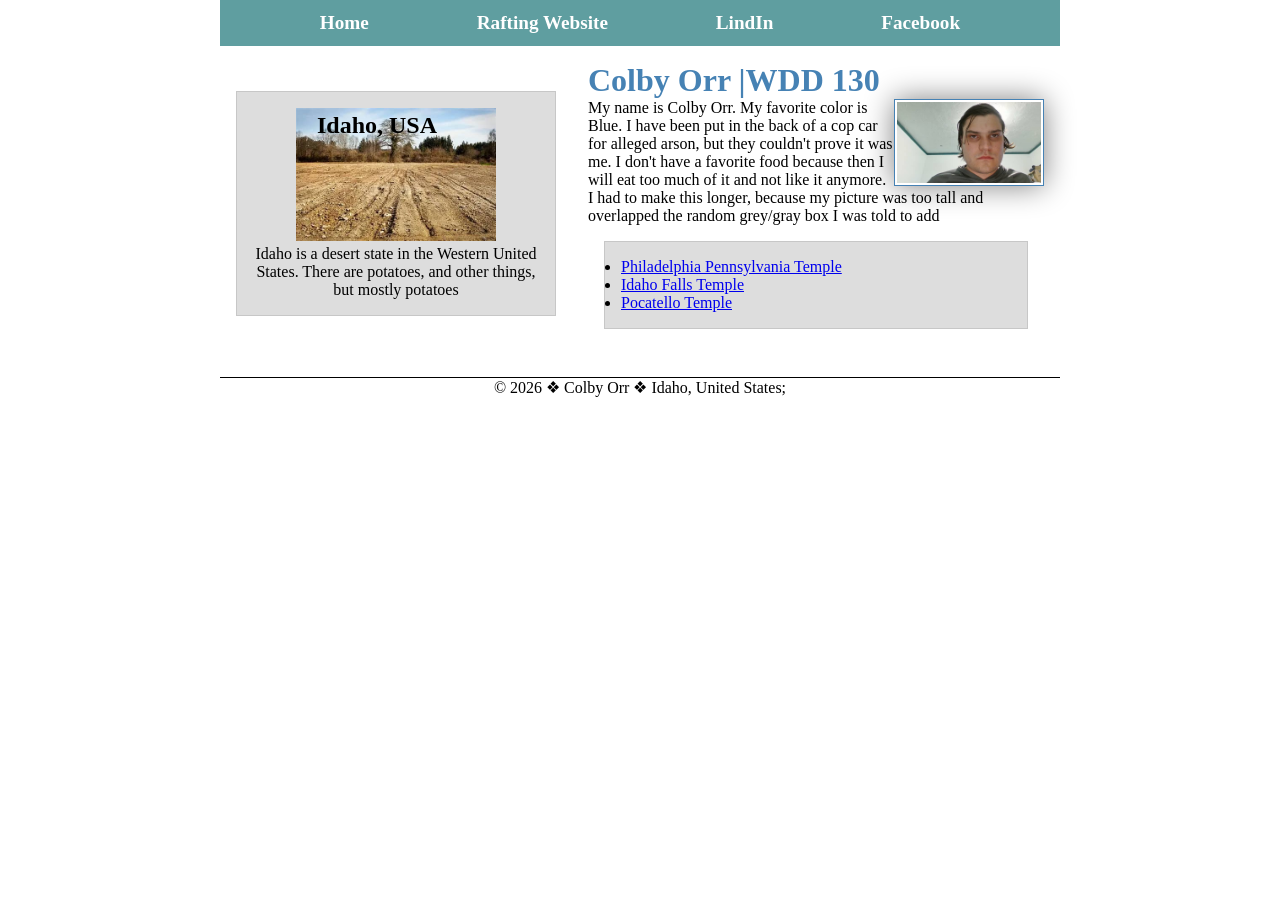
<file: index.html>
<!-- July somthingth, 2026 -->
<!DOCTYPE html>
<html lang="en">

<head>
    <meta charset="UTF-8">
    <meta name="viewport" content="width=device-width, initial-scale=1.0">
    <meta name="description"
      content="Colby Orr, this is my web development homepage, for BYU Pathways">
    <meta name="author" content="Colby Orr">
    <link rel="stylesheet" href="styles/styles.css">
    <title>Colby Orr | WDD 130</title>
</head>

<body>
    <header>
        <nav>
            <a href="#">Home</a>
            <a href="wwr/">Rafting Website</a>
            <a href="https://linkedin.com">LindIn</a>
            <a href="https://facebook.com">Facebook</a>
        </nav>

    </header>
    <div class="grid">
        <main>
            <h1>
                Colby Orr |WDD 130
            </h1>
            <img src="images/profile.jpg" alt="Colby Orr" width="200">
            <p>
                My name is Colby Orr. My favorite color is Blue. I have been put in the back of a
                cop
                car for alleged arson, but they couldn't prove it was me. I don't have a favorite
                food
                because then I will eat too much of it and not like it anymore. I had to make this
                longer, because my picture was too tall and overlapped the random grey/gray box I
                was told to add
            </p>
            <ul class="box">

                <li><a href="https://www.churchofjesuschrist.org/temples/details/philadelphia-pennsylvania-temple?lang=eng"
                      target="_blank">Philadelphia Pennsylvania Temple</a></li>
                <li><a href="https://www.churchofjesuschrist.org/temples/details/idaho-falls-idaho-temple?lang=eng"
                      target="_blank">Idaho Falls Temple</a></li>
                <li><a href="https://www.churchofjesuschrist.org/temples/details/pocatello-idaho-temple?lang=eng"
                      target="_blank">Pocatello Temple</a></li>
            </ul>
        </main>
        <aside class="box">
            <h2>Idaho, USA</h2>
            <img src="images/potato-field.jpg" alt="Potato Field.">
            <p>Idaho is a desert state in the Western United States. There are potatoes, and
                other things, but mostly potatoes</p>
        </aside>
    </div>

    <footer>
        <p>
            &copy; 2026 &#10070; Colby Orr &#10070; Idaho, United States;
        </p>
    </footer>

</body>

</html>

<!--<img src="images/salt-lake-temple.jpg" alt="The Salt Lake Temple."> -->
<!---->
</file>
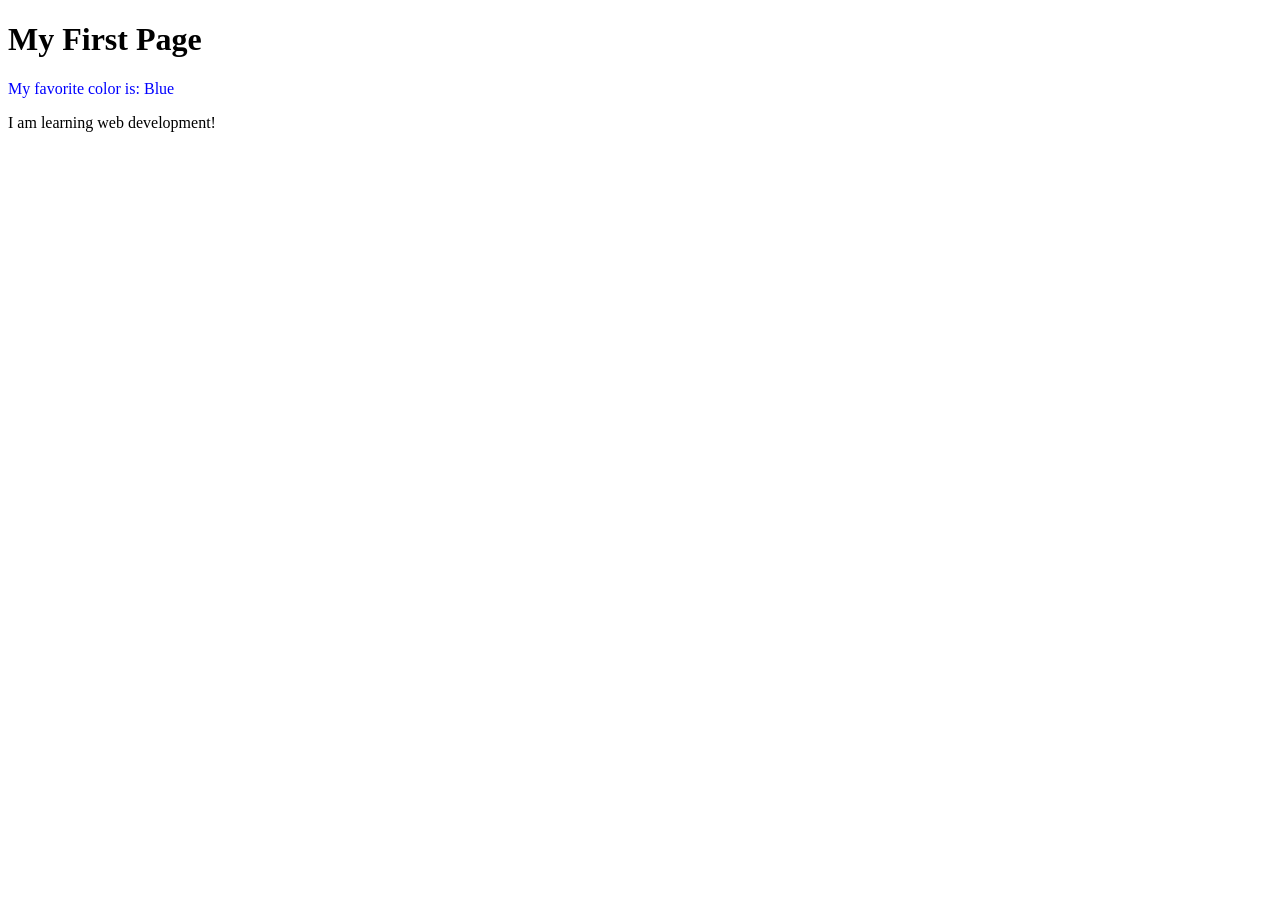
<file: week01/first-page.html>
<!DOCTYPE html>
<html lang="en">

<head>
    <meta charset="UTF-8">
    <meta name="viewport" content="width=device-width, initial-scale=1.0">
    <title>My First Page</title>
</head>

<body>
    <h1>My First Page</h1>
    <p style="color: blue;">My favorite color is: Blue</p>
    <p>I am learning web development!</p>
</body>

</html>
</file>
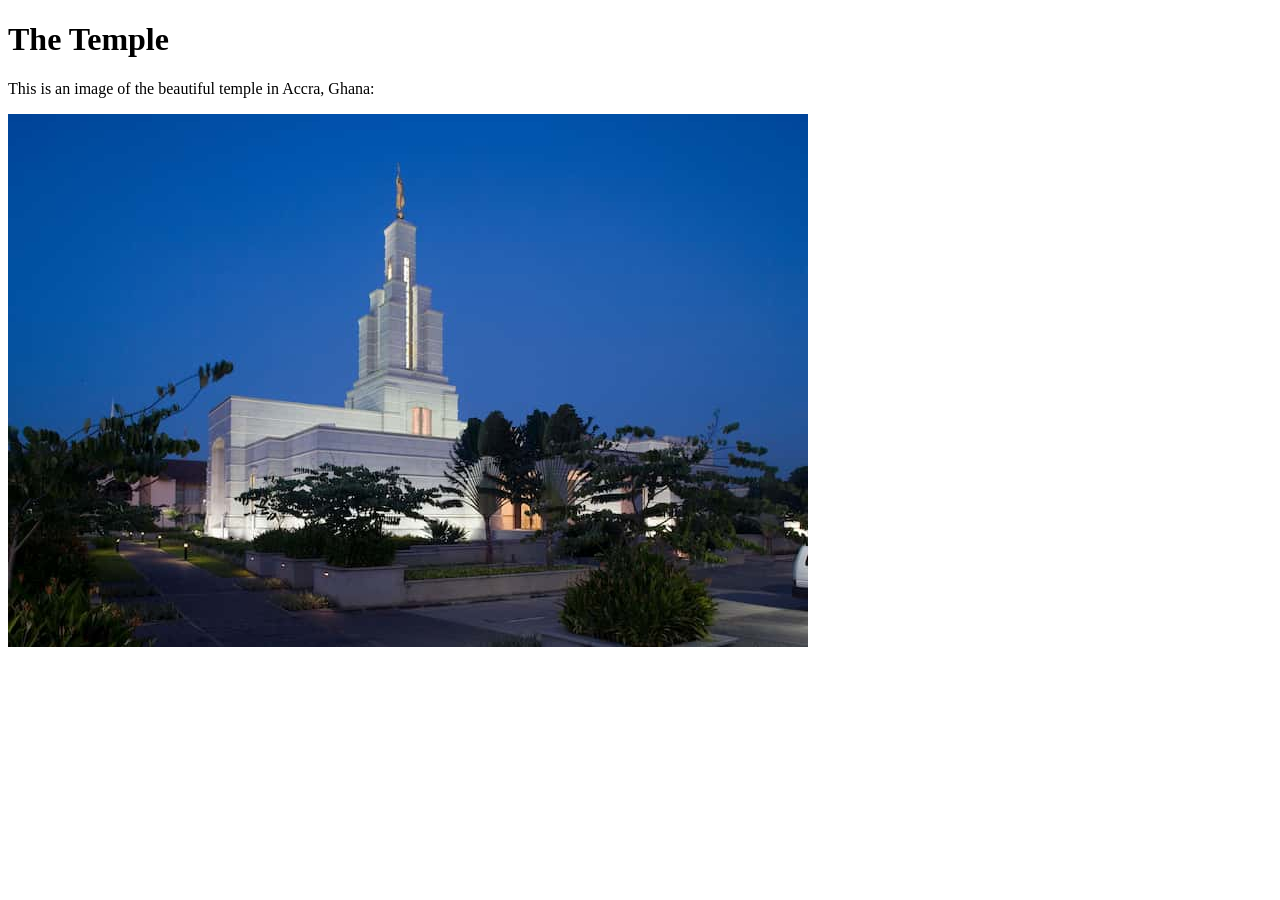
<file: week01/images-solution.html>
<!DOCTYPE html>
<html lang="en">
<head>
    <meta charset="UTF-8">
    <meta name="viewport" content="width=device-width, initial-scale=1.0">
    <title>Temple Image</title>
</head>
<body>
    <h1>The Temple</h1>
    <p>This is an image of the beautiful temple in Accra, Ghana:</p>
    <img src="images/temple-small.jpg" alt="The Accra Ghana Temple">
    
</body>
</html>
</file>
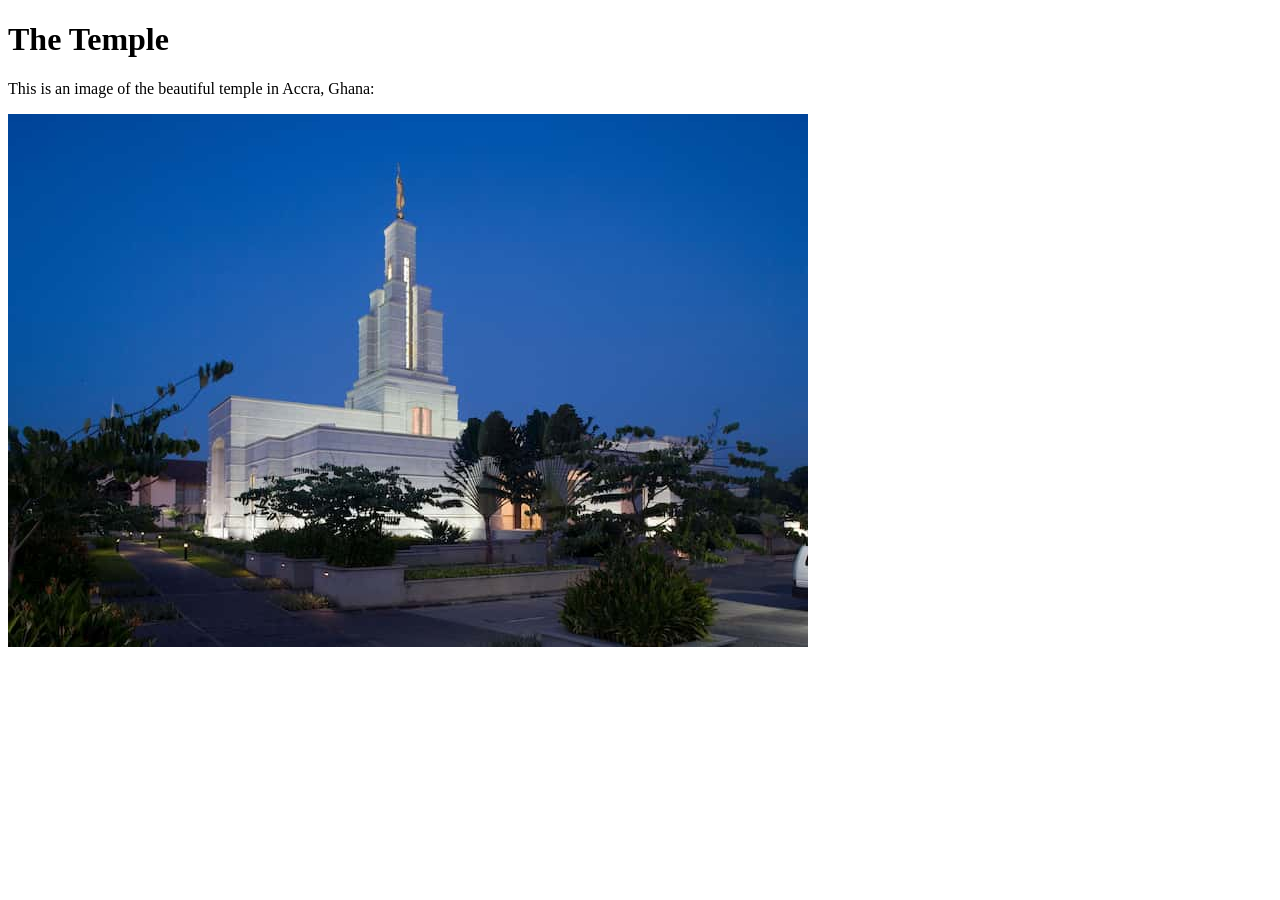
<file: week01/images.html>
<!DOCTYPE html>
<html lang="en">

<head>
    <meta charset="UTF-8">
    <meta name="viewport" content="width=device-width, initial-scale=1.0">
    <title>Temple Image</title>
</head>

<body>
    <h1>The Temple</h1>
    <p>This is an image of the beautiful temple in Accra, Ghana:</p>
    <img src="images/temple-small.jpg" alt="The Accra Ghana Temple">

</body>

</html>
</file>
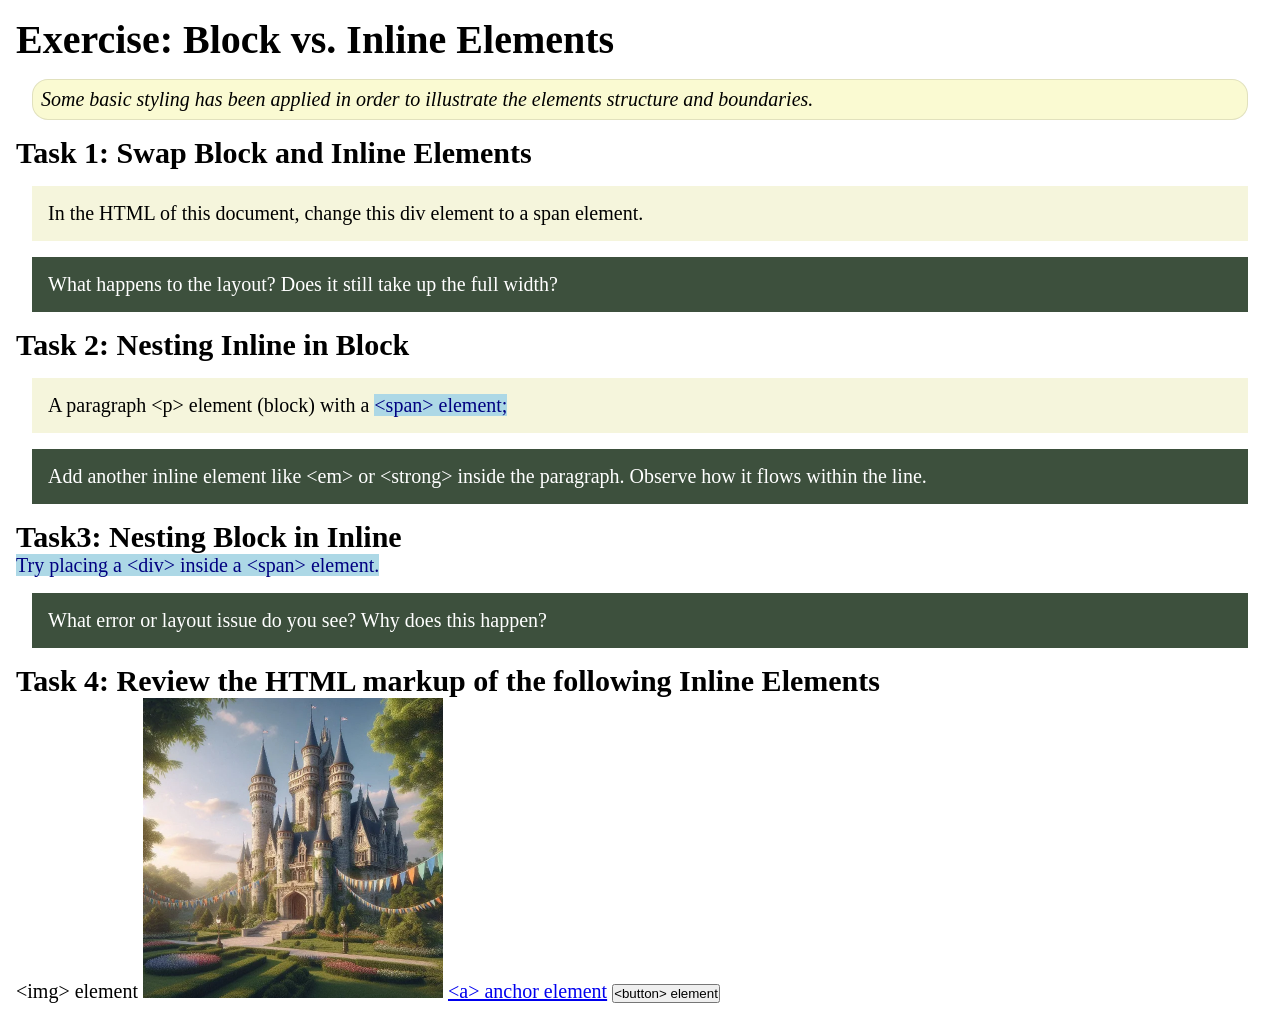
<file: week02/block-vs-inline.html>
<!DOCTYPE html>
<html lang="en">

<head>
    <meta charset="UTF-8">
    <meta name="viewport" content="width=device-width, initial-scale=1.0">
    <title>Exercise: Block vs. Inline Elements</title>
    <link rel="stylesheet" href="styles/block-vs-inline.css">
</head>

<body>
    <main>
        <h1>Exercise: Block vs. Inline Elements</h1>
        <p class="note">Some basic styling has been applied in order to illustrate the elements structure and
            boundaries.</p>

        <h2>Task 1: Swap Block and Inline Elements</h2>
        <div>In the HTML of this document, change this div element to a span element.</div>

        <p class="question">What happens to the layout? Does it still take up the full width?</p>

        <h2>Task 2: Nesting Inline in Block</h2>
        <p>A paragraph &lt;p&gt; element (block) with a <span>&lt;span&gt; element;</span></p>
        <p class="question">Add another inline element like &lt;em&gt; or &lt;strong&gt; inside the paragraph. Observe
            how it flows within the line.</p>

        <h2>Task3: Nesting Block in Inline</h2>
        <span>Try placing a &lt;div&gt; inside a &lt;span&gt; element.</span>
            <p class="question">What error or layout issue do you see? Why does this happen?</p>


            <h2>Task 4: Review the HTML markup of the following Inline Elements</h2>
        &lt;img&gt; element
        <img src="images/castle.webp" alt="placeholder image (images are inline)" width="300" height="300">
        <a href="https://churchofjesuschrist.org">&lt;a&gt; anchor element</a>
        <button type="button">&lt;button&gt; element</button>
    </main>
</body>

</html>
</file>
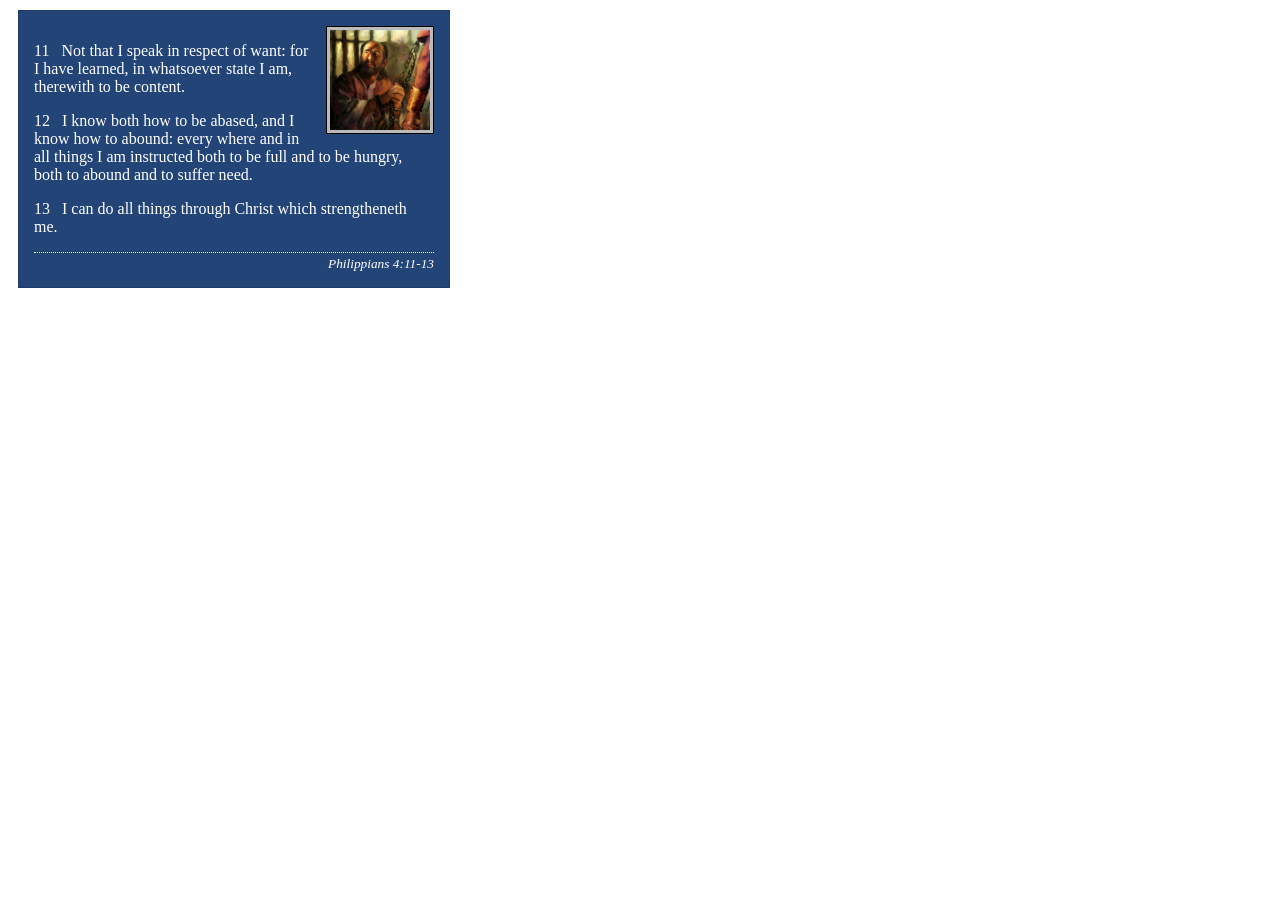
<file: week02/box-model-solution.html>
<!DOCTYPE html>
<html lang="en">
<head>
    <meta charset="UTF-8">
    <meta name="viewport" content="width=device-width, initial-scale=1.0">
    <title>Box Model Activity</title>
    <link rel="stylesheet" href="styles/box-model-solution.css">
</head>
<body>
    <main>
        <div class="callout">
            <img src="images/apostle-paul-imprisoned.webp" alt="Paul the Apostle - Imprisoned in Rome" width="200" height="200">
            <blockquote>
                <p>11 &nbsp; Not that I speak in respect of want: for I have learned, in whatsoever state I am, therewith to be content.</p>
                <p>12 &nbsp; I know both how to be abased, and I know how to abound: every where and in all things I am instructed both to be full and to be hungry, both to abound and to suffer need.</p>
                <p>13 &nbsp; I can do all things through Christ which strengtheneth me.</p>
            </blockquote>
            <cite>Philippians 4:11-13</cite>
        </div>
    </main>
</body>
</html>
</file>
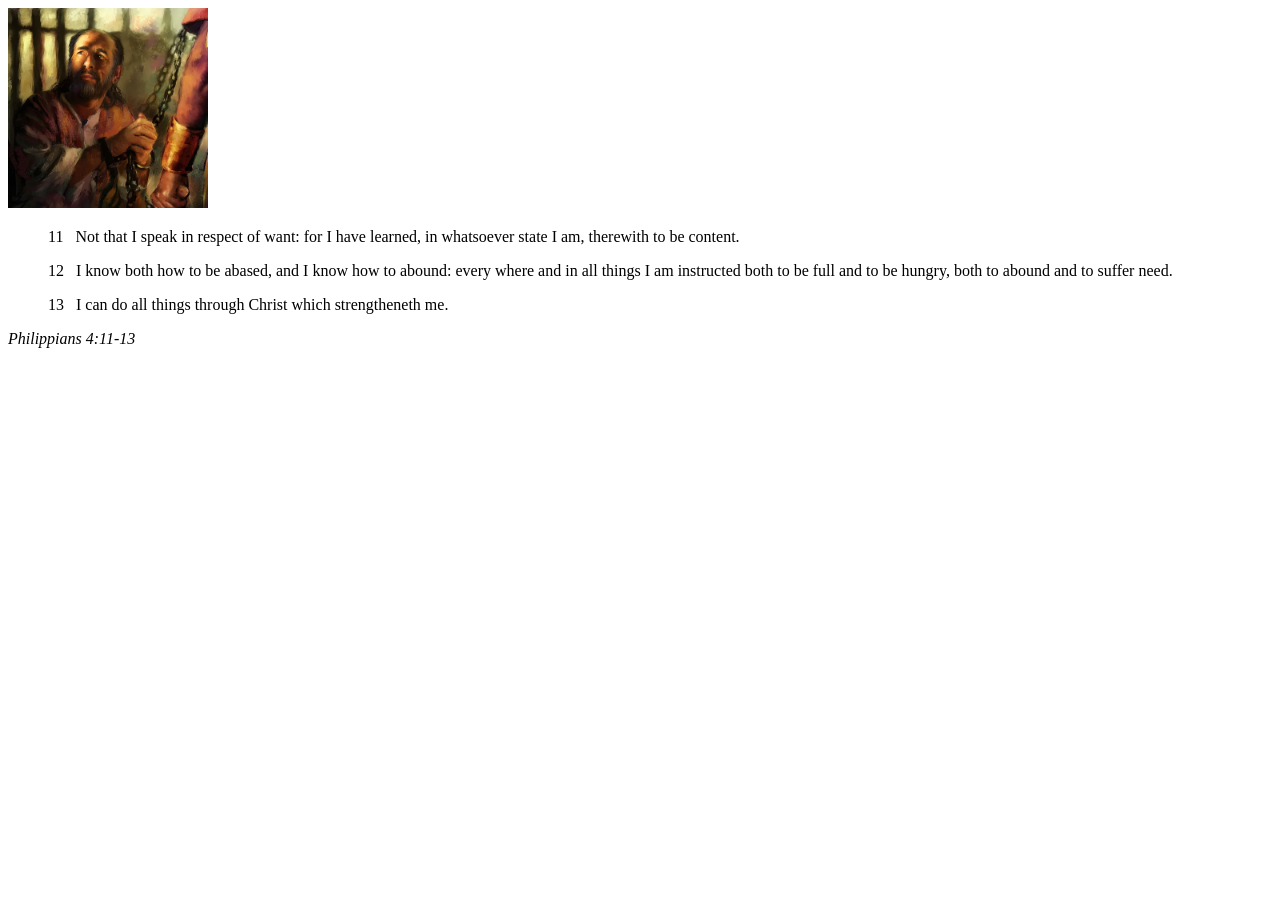
<file: week02/box-model.html>
<!DOCTYPE html>
<html lang="en">
<head>
    <meta charset="UTF-8">
    <meta name="viewport" content="width=device-width, initial-scale=1.0">
    <title>Box Model Activity</title>
</head>
<body>
    <main>
        <div class="callout">
            <img src="images/apostle-paul-imprisoned.webp" alt="Paul the Apostle - Imprisoned in Rome" width="200" height="200">
            <blockquote>
                <p>11 &nbsp; Not that I speak in respect of want: for I have learned, in whatsoever state I am, therewith to be content.</p>
                <p>12 &nbsp; I know both how to be abased, and I know how to abound: every where and in all things I am instructed both to be full and to be hungry, both to abound and to suffer need.</p>
                <p>13 &nbsp; I can do all things through Christ which strengtheneth me.</p>
            </blockquote>
            <cite>Philippians 4:11-13</cite>
        </div>
    </main>
</body>
</html>
</file>
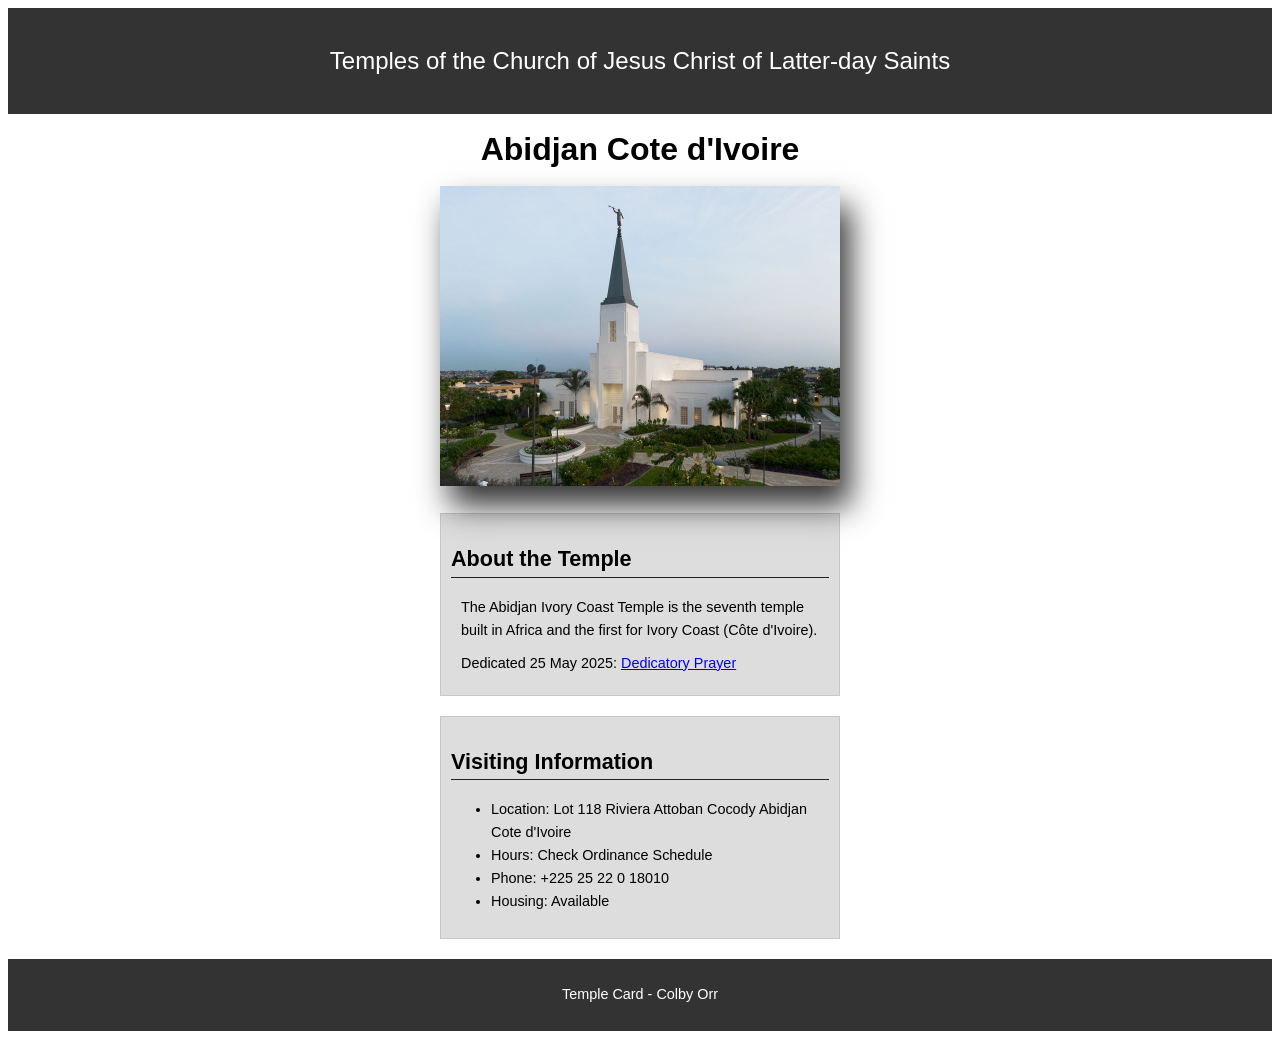
<file: week02/temple.html>
<!DOCTYPE html>
<html lang="en">

<head>
    <meta charset="UTF-8">
    <meta name="viewport" content="width=device-width, initial-scale=1.0">
    <title>Temple Card - Abidjan Cote d'Ivoire</title>
    <link rel="stylesheet" href="styles/temple.css">
</head>

<body>
    <header>
        <p>Temples of the Church of Jesus Christ of Latter-day Saints</p>
    </header>
    <main>
        <h1>Abidjan Cote d'Ivoire</h1>
        <picture>
            <img src="images/abidjan-ivory-coast.jpeg" alt="Abidjan Cote d'Ivoire Temple">
        </picture>
        <section>
            <h2>About the Temple</h2>
            <p>The Abidjan Ivory Coast Temple is the seventh temple built in Africa and the first
                for Ivory Coast (Côte
                d'Ivoire).</p>
            <p>Dedicated 25 May 2025: <a
                  href="https://www.churchofjesuschrist.org/temples/dedicatory-prayer/abidjan-ivory-coast-temple/2025-05-25?lang=eng"
                  target="_blank" rel="noopener noreferrer">Dedicatory Prayer</a></p>
        </section>
        <section>
            <h2>Visiting Information</h2>
            <ul>
                <li>Location: Lot 118 Riviera Attoban Cocody Abidjan Cote d'Ivoire</li>
                <li>Hours: Check Ordinance Schedule</li>
                <li>Phone: +225 25 22 0 18010</li>
                <li>Housing: Available</li>
            </ul>
        </section>
    </main>
    <footer>
        <p>Temple Card - Colby Orr</p>
    </footer>
</body>

</html>
</file>
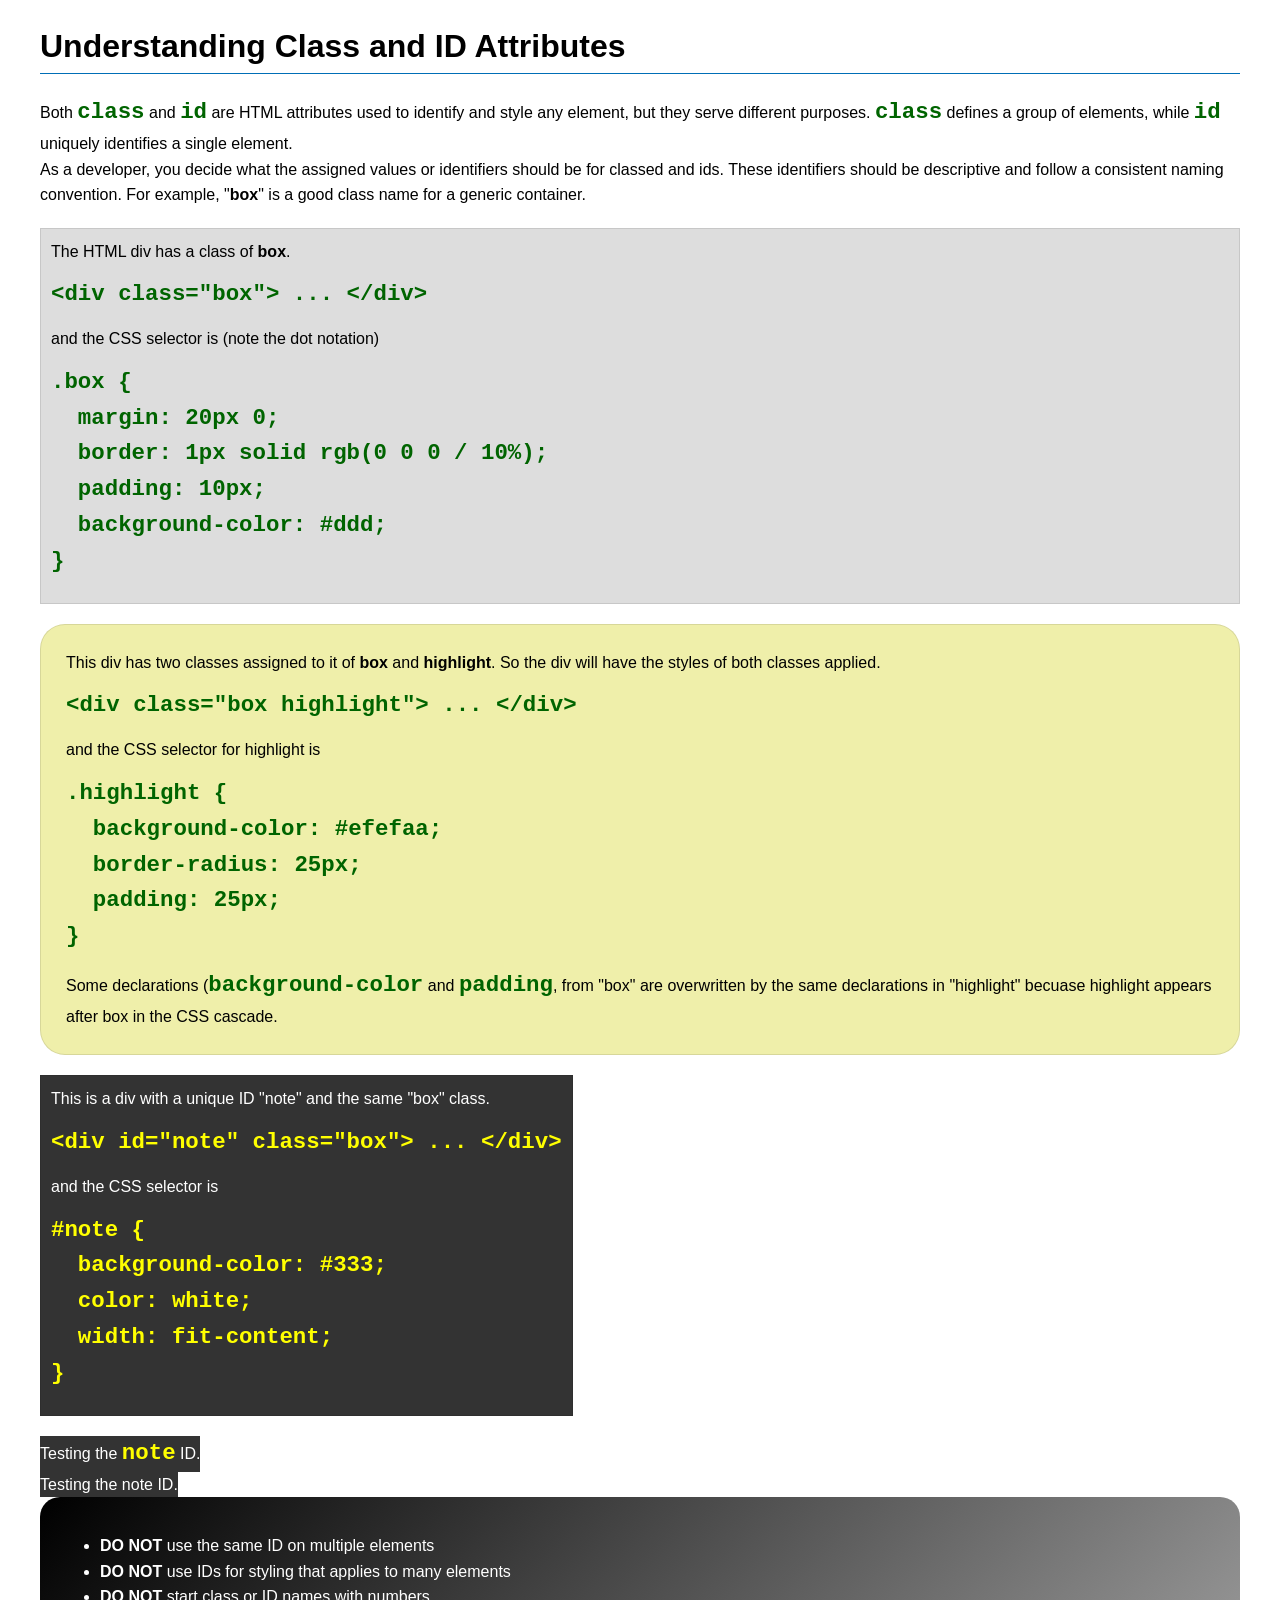
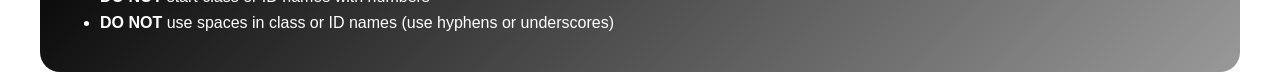
<file: week03/class-and-id.html>
<!DOCTYPE html>
<html lang="en">

<head>
    <meta charset="UTF-8">
    <meta name="viewport" content="width=device-width, initial-scale=1.0">
    <title>Class vs ID Attributes</title>
    <link rel="stylesheet" href="styles/class-and-id.css">
</head>

<body>
    <h1>Understanding Class and ID Attributes</h1>
    <p>Both <code>class</code> and <code>id</code> are HTML attributes used to identify and style any element, but they
        serve different purposes. <code>class</code> defines a group of elements, while <code>id</code> uniquely
        identifies a single element.</p>
    <p>As a developer, you decide what the assigned values or identifiers should be for classed and ids. These
        identifiers should be
        descriptive and follow a consistent naming convention. For example, "<strong>box</strong>" is a good class name
        for a generic container.</p>
    <div class="box">
        <p>The HTML div has a class of <strong>box</strong>.</p>
        <pre><code class="html">&lt;div class="box"&gt; ... &lt;/div&gt;</code></pre>
        and the CSS selector is (note the dot notation)
        <pre><code class="css">.box {
  margin: 20px 0;
  border: 1px solid rgb(0 0 0 / 10%);
  padding: 10px;
  background-color: #ddd; 
}</code></pre>
    </div>

    <div class="box highlight">
        <p>This div has two classes assigned to it of <strong>box</strong> and <strong>highlight</strong>. So the div
            will have the styles of both classes applied.</p>
        <pre><code class="html">&lt;div class="box highlight"&gt; ... &lt;/div&gt;</code></pre>
        and the CSS selector for highlight is
        <pre><code class="css">.highlight {
  background-color: #efefaa;
  border-radius: 25px;
  padding: 25px;
}</code></pre>
<p>Some declarations (<code>background-color</code> and <code>padding</code>, from "box" are overwritten by the same declarations in "highlight" becuase highlight appears after box in the CSS cascade.</p>
    </div>

    <div id="note" class="box">
        <p>This is a div with a unique ID "note" and the same "box" class.</p>
        <pre><code class="html">&lt;div id="note" class="box"&gt; ... &lt;/div&gt;</code></pre>
        and the CSS selector is
        <pre><code class="css">#note {
  background-color: #333;
  color: white;
  width: fit-content;
}</code></pre>
    </div>

    <div id="note">
        <p>Testing the <code>note</code> ID.</p>
    </div>

    <div id="note">
        <p>Testing the note ID.</p>
    </div>

    <section id="best-practice">
        <ul>
            <li><strong>DO NOT</strong> use the same ID on multiple elements</li>
            <li><strong>DO NOT</strong> use IDs for styling that applies to many elements</li>
            <li><strong>DO NOT</strong> start class or ID names with numbers</li>
            <li><strong>DO NOT</strong> use spaces in class or ID names (use hyphens or underscores)</li>
        </ul>
    </section>




</body>

</html>
</file>
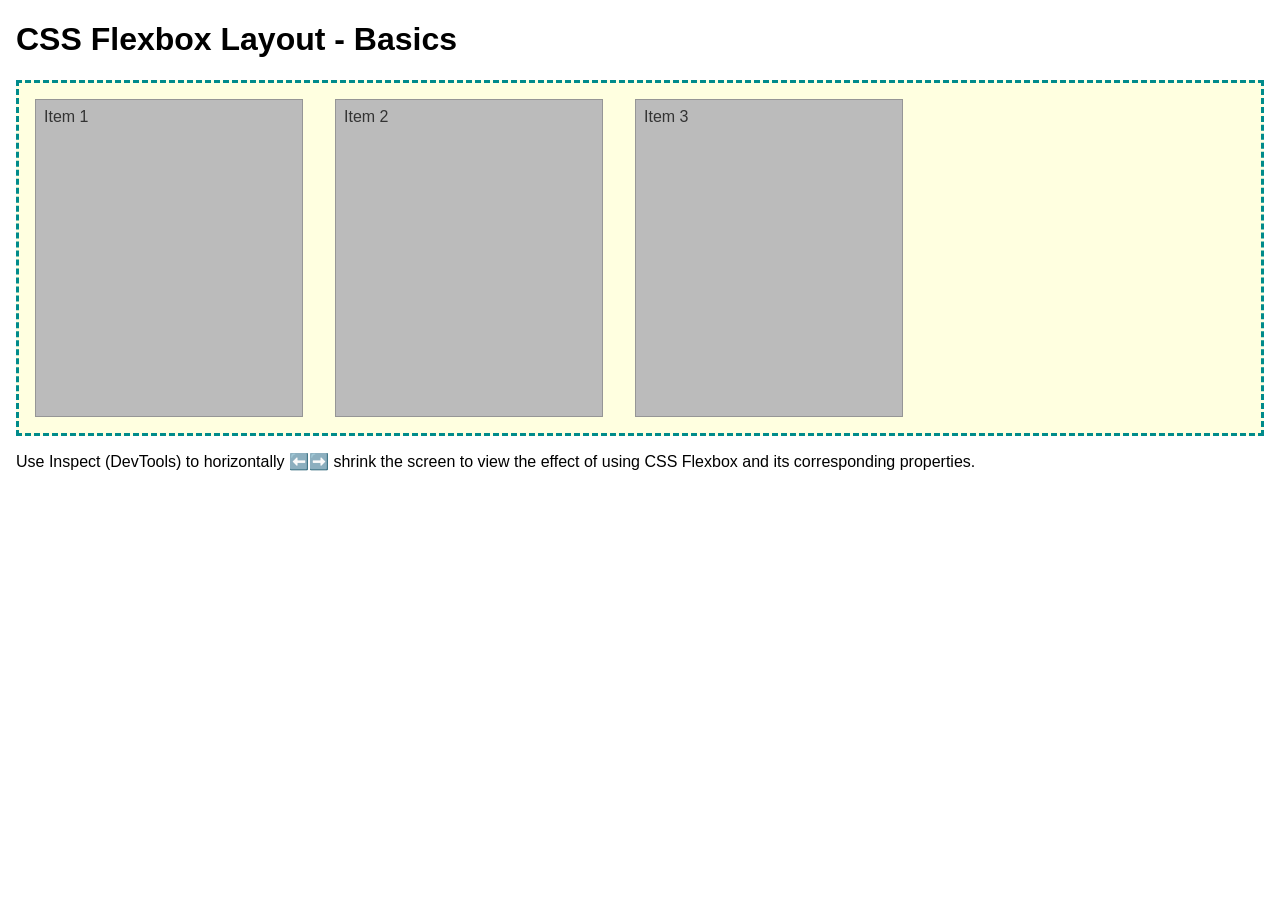
<file: week04/flexbox-layout.html>
<!DOCTYPE html>
<html lang="en">
<head>
    <meta charset="UTF-8">
    <meta name="viewport" content="width=device-width, initial-scale=1.0">
    <title>CSS Flexbox Layout - Basics</title>
    <link rel="stylesheet" href="styles/flexbox.css">
</head>
<body>
    <main>
        <h1>CSS Flexbox Layout - Basics</h1>
        <div class="flex-container">
            <div class="flex-item item1">Item 1</div>
            <div class="flex-item item2">Item 2</div>
            <div class="flex-item item3">Item 3</div>
        </div>
        <p>Use Inspect (DevTools) to horizontally ⬅️➡️ shrink the screen to view the effect of using CSS Flexbox and its corresponding properties.</p>
    </main>
</body>
</html>
</file>
<file: styles/styles.css>
* {
    margin: 0px;
    padding: 0px;
    box-sizing: border-box;
}

header,
.grid,
footer {
    max-width: 840px;
    margin: 0 auto;
}

.grid {
    display: grid;
    align-items: center;
}

main {
    grid-column: 2/3;
    margin: 1rem;
}

aside {
    position: relative;
    width: 20em;
    margin: 1em;
    border: 1px solid rgba(0, 0, 0, 0.2);
    padding: 1em;
    background-color: #eef;
    color: #333;
    text-align: center;

    grid-column: 1/2;
    grid-row: 1/2;
}

aside h2 {
    position: absolute;
    top: 20px;
    left: 80px;
}

aside img {
    width: 200px;
    height: auto;
}

nav {
    background-color: cadetblue;
    padding: 2px;

    display: flex;
    justify-content: space-evenly;
    align-items: center;
}

nav a {
    color: blue;
    padding: 10px;
    display: block;

    text-decoration: none;
    font-size: 1.2rem;
    font-weight: 700;
    color: #fff;/% shorthand for white %/
}

h1 {
    color: steelblue;
    border-bottom: 20px;
}

main img {
    width: 150px;
    height: auto;
    border: 1px solid steelblue;
    padding: 2px;
    box-shadow: 0 0 30px gray;
    float: right;
}

p {
    padding: 0;
}

footer {
    margin-top: 1em;
    border-top: 1px solid #000;
    text-align: center;
}

/* Class Selectors */
.box {
    margin: 1rem;
    border: 1px solid rgb(0 0 0 / 10%);
    padding: 1rem;
    background-color: #ddd;
    color: #000;
}
</file>
<file: week02/styles/block-vs-inline.css>
* {
    margin: 0;
    padding: 0;
}

body {
    font-size: 20px;
    margin: 1rem;
}

p,
div {
    background-color: beige;
    margin: 1rem;
    padding: 1rem;
}

span {
    color: navy;
    background-color: lightblue;
}

code {
    margin: 0;
    padding: 0;
    color: green;
    font-size: 1.2rem;
}

.note {
    font-style: italic;
    background-color: lightgoldenrodyellow;
    border-radius: 1rem;
    border: 1px solid rgb(0 0 0 / 10%);
    margin: 1rem;
    padding: .5rem;
}

.question {
    background-color: #3d503d;
    color: #fff;
}
</file>
<file: week02/styles/box-model-solution.css>
.callout {
    max-width: 400px;
    margin: 10px;
    border: 1px solid rgba(0, 0, 0, .1);
    padding: 15px;
    background-color: #247;
    color: #fff;
}

.callout img {
    float: right;
    margin: 0 0 10px 15px;
    border: 1px solid #000;
    padding: 3px;
    background-color: #bbb;
    width: 100px;
    height: auto;

}

blockquote {
    margin: 0;
}

cite {
    display: block;
    border-top: 1px dotted #fff;
    padding-top: 3px;
    text-align: right;
    font-size: smaller;
}
</file>
<file: week02/styles/temple.css>
body {
    font-family: Arial, Helvetica, sans-serif;
    line-height: 1.6;
}

header,
footer {
    background-color: #333;
    color: #fff;
    padding: 10px;
    text-align: center;
    font-size: 1.5rem;
}

main {
    width: 400px;
    margin: 0 auto;
}

h1 {
    margin: 10px;
    text-align: center;
}

h2 {
    border-bottom: 1px solid #222;
}

img {
    width: 100%;
    height: auto;
    box-shadow: 10px 20px 30px #333
}

section {
    margin: 20px 0;
    border: 1px solid rgb(0 0 0 / 10%);
    padding: 10px;
    background-color: #ddd;
    font-size: .9rem;
}

section p {
    margin: 10px;
}

footer {
    font-size: .9rem;
}
</file>
<file: week03/styles/class-and-id.css>
body {
    font-family: Arial, sans-serif;
    line-height: 1.6;
    margin: 0;
    padding: 0 40px;
}

h1 {
    border-bottom: 1px solid rgb(0 110 182);
    padding-bottom: 0;
}



p {
    margin: 0;
}

code {
    color: darkgreen;
    font-weight: 700;
    font-size: 1.4rem;
}

/* Class examples - can be reused */

.box {
    margin: 20px 0;
    border: 1px solid rgb(0 0 0 / 10%);
    padding: 10px;
    background-color: #ddd; /* this is shorthand for #dddddd */
}

.highlight {
    background-color: #efefaa;
    border-radius: 25px;
    padding: 25px;
}

/* ID examples - should be unique */

#note {
    background-color: #333;
    color: white;
    width: fit-content;
}

#note code {
    color: yellow;
}

#best-practice {
    background: linear-gradient(135deg, #000 0%, #999 100%);
    color: white;
    border-radius: 20px;
    padding: 20px
}
</file>
<file: week04/styles/flexbox.css>
body {
    font-family: Helvetica, Arial, sans-serif;
    margin: 1rem;
}

.flex-container {
    border: 3px dashed darkcyan;
    background-color: lightyellow;
    display: flex;
    flex-wrap: wrap;
}

.flex-item {
    width: 250px;
    margin: 1rem;
    border: 1px solid rgb(0 0 0 / 20%);
    padding: 0.5rem;
    background-color: #bbb;
    color: #333;
}

.item1 {
    min-height: 100px;
}

.item2 {
    min-height: 200px;
}

.item3 {
    min-height: 300px;
}
</file>
